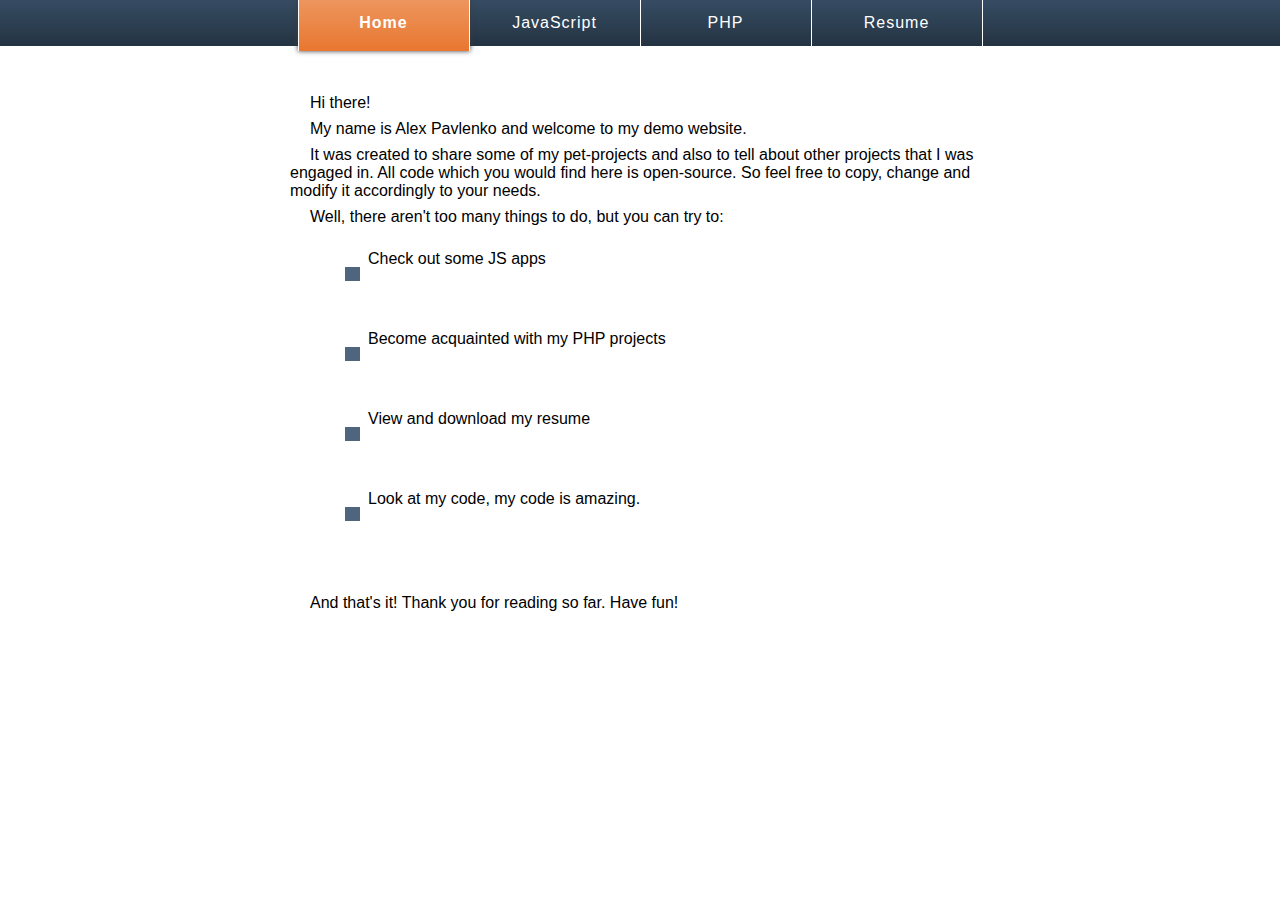
<file: index.html>
<!DOCTYPE html>
<html>
	<head>
		<meta charset="utf-8">
		<title>Junior Web Developer</title>
		<link href="resources/css/main.css" rel="stylesheet" type="text/css">
	</head>
	<body>
		<header>
			<div class="middleWrapper">
				<nav>
					<ul>
						<li class="active" name="home"><a href="index.html">Home</a></li><li class="navJS" name="js"><a href="js.html">JavaScript</a></li><li name="php"><a href="php.html">PHP</a></li><li name="cv"><a href="resume.html">Resume</a></li>
					</ul>
				</nav>
			</div>
		</header>
		<main>
			<div class="middleWrapper">
				<section id="home">
					<article>
						<p>Hi there!<p>
						<p>My name is Alex Pavlenko and welcome to my demo website.</p>
						<p>It was created to share some of my pet-projects and also to tell about other projects that I was engaged in. All code which you would find here is open-source. So feel free to copy, change and modify it accordingly to your needs.</p>
						<p>Well, there aren't too many things to do, but you can try to:</p>
						<ul>
							<li><a href="js.html">Check out some JS apps <span>like: interactive aquarium or test of your knowledge of math.</span></a></li>
							<li><a href="php.html">Become acquainted with my PHP projects<span>: static maps generator and number to text converter.</span></a></li>
							<li><a href="resume.html">View and download my resume<span>, if you're interested in passionate Junior Web Developer.</span></a></li>
							<li>
								<a href="https://github.com/Vognik" target="_blank">Look at my code, my code is amazing.<div></div></a>
							</li>
						</ul>
						<p>And that's it! Thank you for reading so far. Have fun!</p>
					</article>
				</section>
		</main>
		<script src="https://ajax.googleapis.com/ajax/libs/jquery/2.1.3/jquery.min.js"></script>
	</body>
</html>
</file>
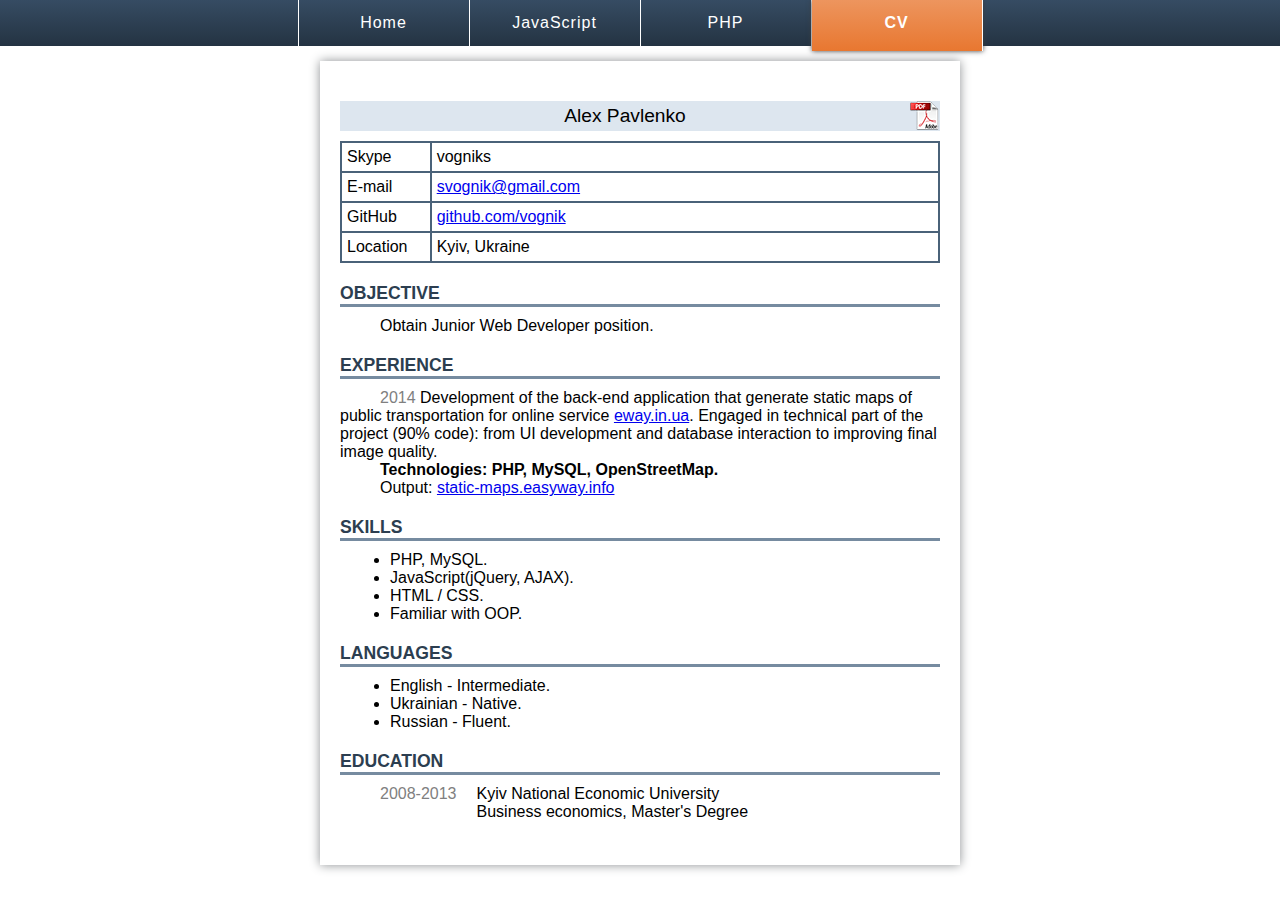
<file: cv.html>
<!DOCTYPE html>
<html>
	<head>
		<meta charset="utf-8">
		<title>Junior Web Developer</title>
		<link href="resources/css/main.css" rel="stylesheet" type="text/css">
		<link href="resources/css/resume.css" rel="stylesheet" type="text/css">
	</head>
	<body>
		<header>
			<div class="middleWrapper">
				<nav>
					<ul>
						<li name="home"><a href="index.html">Home</a></li><li name="js"><a href="js.html">JavaScript</a></li><li name="php"><a href="php.html">PHP</a></li><li class="active" name="cv"><a href="resume.html">CV</a></li>
					</ul>
				</nav>
			</div>
		</header>
		<main>
			<div class="middleWrapper">
				<section id="cv">
					<a class="pdf" href="resources/data/Junior_Web_Developer_Pavlenko.pdf" title="Download PDF" target="_blank" download><img src="resources/images/pdf-icon.png"></a>
					<h2 class="name">Alex Pavlenko</h3>
					<table class="contacts">
						<tr>
							<td>Skype</td>
							<td>vogniks</td>
						</tr>
						<tr>
							<td>E-mail</td>
							<td><a href="mailto:svognik@gmail.com">svognik@gmail.com</a></td>
						</tr>
						<tr>
							<td>GitHub</td>
							<td><a href="https://github.com/Vognik" target="_blank">github.com/vognik</a></td>
						</tr>
						<tr>
							<td>Location</td>
							<td>Kyiv, Ukraine</td>
						</tr>
					</table>
					<article class="objective">
						<h3>Objective</h3>
						<p>Obtain Junior Web Developer position.</p>
					</article>
					<article class="experience">
						<h3>Experience</h3>
						<p><span class="date">2014</span> Development of the back-end application that generate static maps of public transportation for online service <a href="http://www.eway.in.ua/" target="_blank">eway.in.ua</a>. Engaged in technical part of the project (90% code): from UI development and database interaction to improving final image quality.</p>
							<p><strong>Technologies: PHP, MySQL, OpenStreetMap.</strong></p>
							<p>Output: <a href="http://static-maps.easyway.info/" target="_blank">static-maps.easyway.info</a></p>
					</article>
					<article class="skills">
						<h3>Skills</h3>
						<ul>
							<li>PHP, MySQL.</li>
							<li>JavaScript(jQuery, AJAX).</li>
							<li>HTML / CSS.</li>
							<li>Familiar with OOP.</li>
						</ul>
					</article>
					<article class="languages">
						<h3>Languages</h3>
						<ul>
							<li>English - Intermediate.</li>
							<li>Ukrainian - Native.</li>
							<li>Russian - Fluent.</li>
						</ul>
					</article>
					<article class="education">
						<h3>Education</h3>
						<p class="date">2008-2013</p>
						<p>Kyiv National Economic University<br>
						Business economics, Master's Degree</p>
					</article>
				</section>
			</div>
		</main>
		<script src="https://ajax.googleapis.com/ajax/libs/jquery/2.1.3/jquery.min.js"></script>
	</body>
</html>
</file>
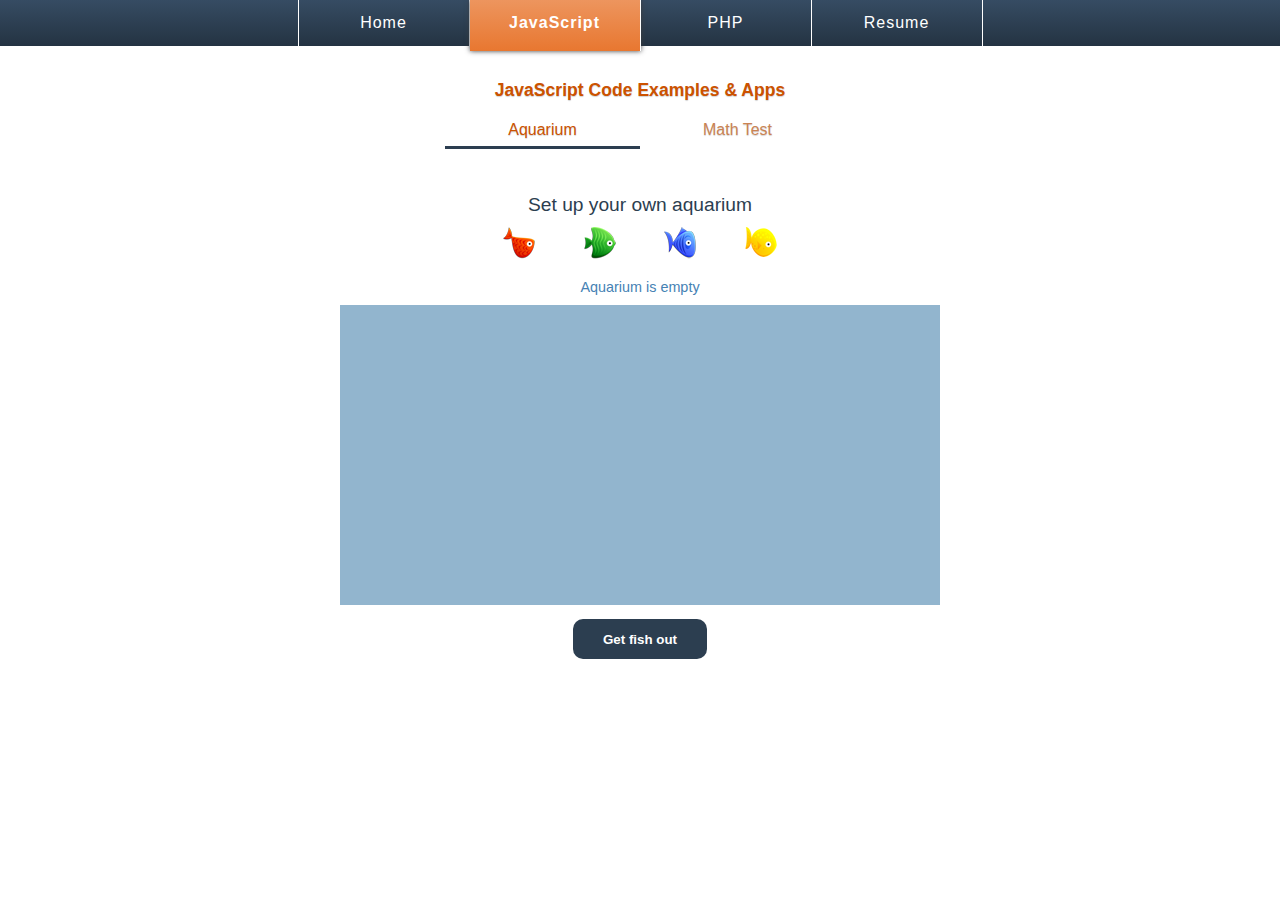
<file: js.html>
<!DOCTYPE html>
<html>
	<head>
		<meta charset="utf-8">
		<title>Junior Web Developer</title>
		<link href="resources/css/main.css" rel="stylesheet" type="text/css">
		<link href="resources/css/js.css" rel="stylesheet" type="text/css">
	</head>
	<body>
		<header>
			<div class="middleWrapper">
				<nav>
					<ul>
						<li name="home"><a href="index.html">Home</a></li><li class="active" name="js"><a href="js.html">JavaScript</a></li><li name="php"><a href="php.html">PHP</a></li><li name="cv"><a href="resume.html">Resume</a></li>
					</ul>
				</nav>
			</div>
		</header>
		<main>
			<div class="middleWrapper">
				<section id="js">
					<h2>JavaScript Code Examples & Apps</h2>
					<nav>
						<ul>
							<li class="active-app" name="fish">Aquarium</li><li name="math">Math Test</li>
						</ul>
					</nav>
					<div id="fish">
						<div>
							<p class="message">Set up your own aquarium</p>
							<button type="button" id="1" name="red">
								<img id="red" alt="Red fish" src="resources/images/fish-red.png"/>
							</button>
							<button type="button" id="2" name="green">
								<img id="green" alt="Green fish" src="resources/images/fish-green.png"/>
							</button>
							<button type="button" id="3" name="blue">
								<img id="blue" alt="Blue fish" src="resources/images/fish-blue.png"/>
							</button>
							<button type="button" id="4" name="yellow">
								<img id="yellow" alt="Yellow fish" src="resources/images/fish-yellow.png"/>            
							</button>
						</div>
						<div id="fishAmount">
							Aquarium is empty
						</div>
						<div id="fishTank">
						</div>
						<br/>
						<button type="button" id="clear">Get fish out</button> 
					</div>
					<div id="math">
						<p class="message">Test your knowledge of arithmetic</p>
						<div class="exercise">
							<div class="condition">
								<input id="num1" readonly>
								<input id="operator" readonly>
								<input id="num2" readonly>
							</div>
						</div>
						<div class="results">
							<div id="validation">
								<h3>Your answer is invalid</h3> 
								Please enter only natural numbers. Round value to nearest integer if necessary.
							</div>
							<label>
								Your answer:
								<input type="text" pattern="^(?:0|[1-9][0-9]*)$" id="answer" title="Enter only natural numbers">
							</label>
							<input type="button" value="Check" onclick="check()">
							<div>
								<label>Correct Answers:<input value="0" id="correct" readonly></label>
							</div>
							<div>
								<label>Wrong Answers:<input value="0" id="wrong" readonly></label>
							</div>
						</div>
						<div class="types">
							<label><input type="checkbox" name="operation" value="+" checked>Addition</label>
							<label><input type="checkbox" name="operation" value="-" checked>Subtraction</label>
							<label><input type="checkbox" name="operation" value="*" checked>Multiplication</label>
							<label><input type="checkbox" name="operation" value="/" checked>Division</label>
						</div>
					</div>
				</section>
			</div>
		</main>
		<script src="https://ajax.googleapis.com/ajax/libs/jquery/2.1.3/jquery.min.js"></script>
		<script src="resources/js/main.js" type="text/javascript"></script>
		<script src="resources/js/fish.js" type="text/javascript"></script>
		<script src="resources/js/math.js" type="text/javascript"></script>
	</body>
</html>
</file>
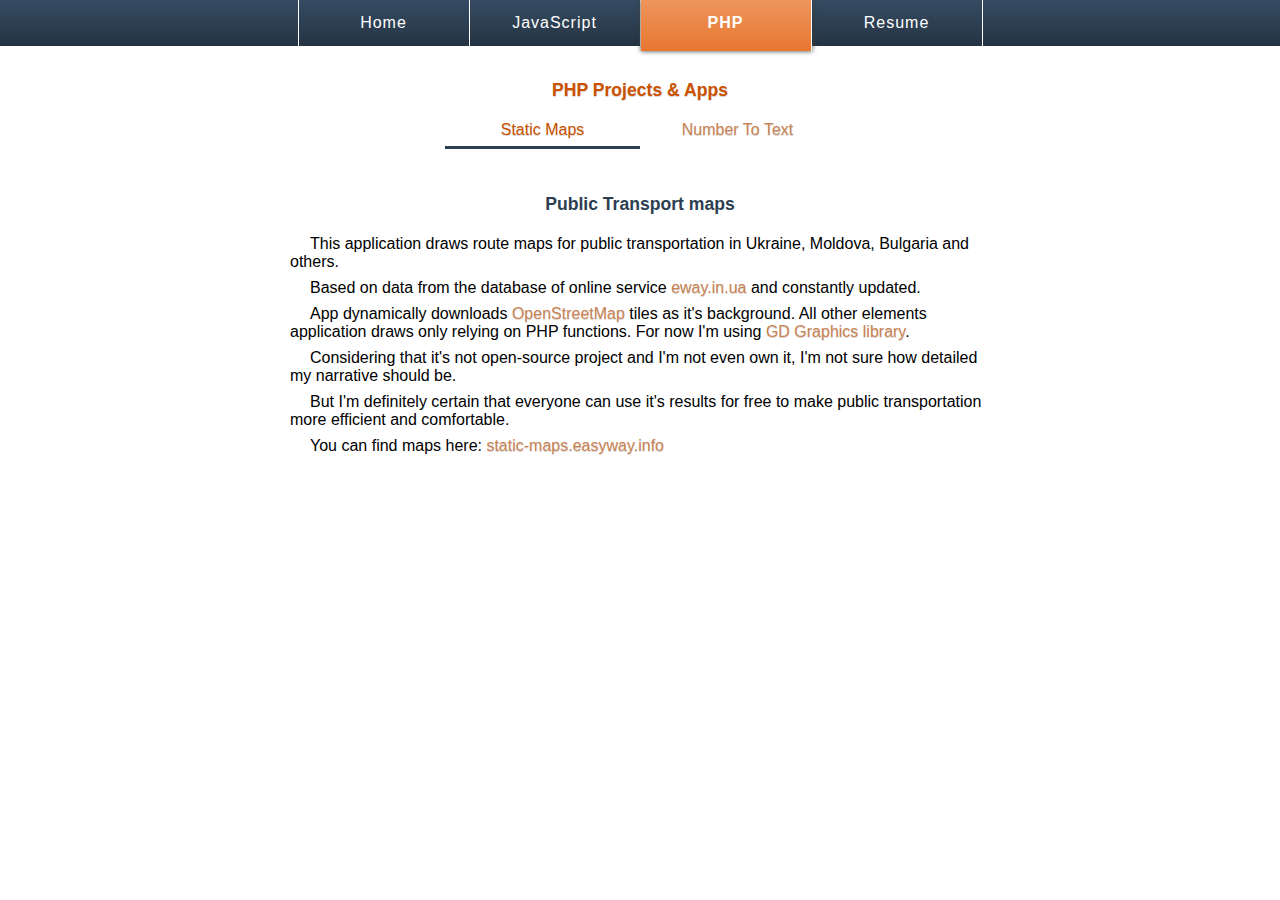
<file: php.html>
<!DOCTYPE html>
<html>
	<head>
		<meta charset="utf-8">
		<title>Junior Web Developer</title>
		<link href="resources/css/main.css" rel="stylesheet" type="text/css">
	</head>
	<body>
		<header>
			<div class="middleWrapper">
				<nav>
					<ul>
						<li name="home"><a href="index.html">Home</a></li><li name="js"><a href="js.html">JavaScript</a></li><li name="php"><a class="active" href="php.html">PHP</a></li><li name="cv"><a href="resume.html">Resume</a></li>
					</ul>
				</nav>
			</div>
		</header>
		<main>
			<div class="middleWrapper">
				<section id="php">
					<h2>PHP Projects & Apps</h2>
					<nav>
						<ul>
							<li class="active-app" name="maps">Static Maps</li><li name="convert">Number To Text</li>
						</ul>
					</nav>
					<div id="maps">
						<h3>Public Transport maps</h3>
						<p>This application draws route maps for public transportation in Ukraine, Moldova, Bulgaria and others.</p>
						<p>Based on data from the database of online service <a href="http://www.eway.in.ua/">eway.in.ua</a> and constantly updated.</p>
						<p>App dynamically downloads <a href="http://129.206.74.245/">OpenStreetMap</a> tiles as it's background. All other elements application draws only relying on PHP functions. For now I'm using <a href="http://php.net/manual/en/book.image.php">GD Graphics library</a>.</p>
						<p>Considering that it's not open-source project and I'm not even own it, I'm not sure how detailed my narrative should be.</p>
						<p>But I'm definitely certain that everyone can use it's results for free to make public transportation more efficient and comfortable.</p>
						<p>You can find maps here: <a href="http://static-maps.easyway.info/" target="_blank">static-maps.easyway.info</a></p>
					</div>
					<div id="convert">
						<h3>Open-source application intended to convert numbers into words</h3>
						<p>Allows easily convert integers between -999 999 999 and 999 999 999 into words in English, Ukrainian or Russian.</p>
						<p>There are 3 main classes (1 class for each language), to convert number you should use convertNumber method:</p>
						<p class="code">	
							<code>
								<span class="func">echo</span> ConvertToEnglish::convertNumber(<span class="int">1234</span>);<br> 
								<span class="comment">// outputs "one thousand two hundred and thirty-four"</span><br><br>
								<span class="func">echo</span> ConvertToUkrainian::convertNumber(<span class="int">1234</span>);<br> 
								<span class="comment">// outputs "одна тисяча двісті тридцять чотири"</span><br><br>
								<span class="func">echo</span> ConvertToRussian::convertNumber(<span class="int">1234</span>);<br> 
								<span class="comment">// outputs "одна тысяча двести тридцать четыре"</span>
							</code>
						</p>	
						<p>Source code: <a href="https://github.com/Vognik/NumberToText" target="_blank">github.com/Vognik/NumberToText</a></p>
					</div>
				</section>
			</div>
		</main>
		<script src="https://ajax.googleapis.com/ajax/libs/jquery/2.1.3/jquery.min.js"></script>
		<script src="resources/js/main.js" type="text/javascript"></script>
	</body>
</html>
</file>
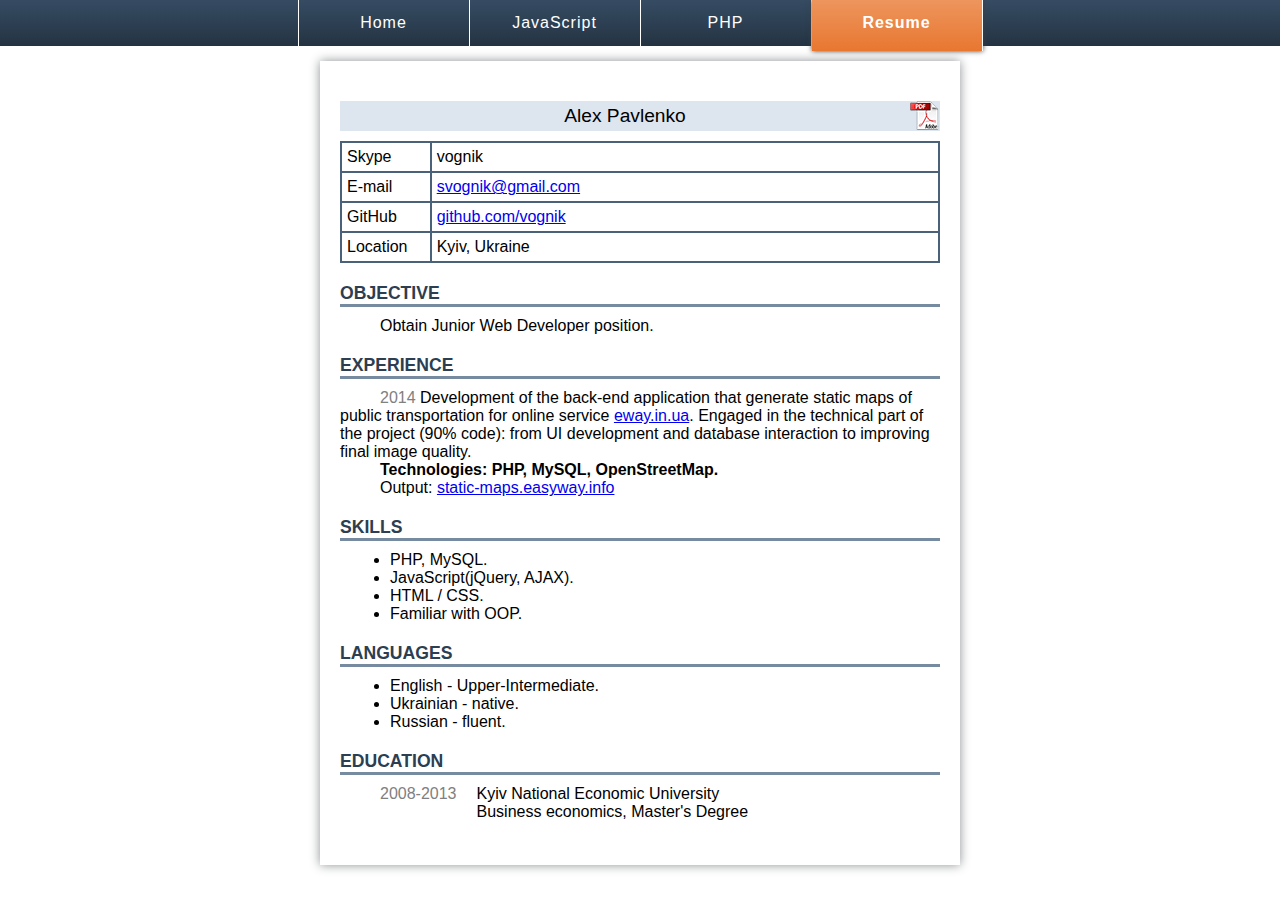
<file: resume.html>
<!DOCTYPE html>
<html>
	<head>
		<meta charset="utf-8">
		<title>Junior Web Developer</title>
		<link href="resources/css/main.css" rel="stylesheet" type="text/css">
		<link href="resources/css/resume.css" rel="stylesheet" type="text/css">
	</head>
	<body>
		<header>
			<div class="middleWrapper">
				<nav>
					<ul>
						<li name="home"><a href="index.html">Home</a></li><li name="js"><a href="js.html">JavaScript</a></li><li name="php"><a href="php.html">PHP</a></li><li class="active" name="cv"><a href="resume.html">Resume</a></li>
					</ul>
				</nav>
			</div>
		</header>
		<main>
			<div class="middleWrapper">
				<section id="cv">
					<a class="pdf" href="resources/data/Junior-Web-Developer-Pavlenko.pdf" title="Download PDF" target="_blank" download><img src="resources/images/pdf-icon.png"></a>
					<h2 class="name">Alex Pavlenko</h3>
					<table class="contacts">
						<tr>
							<td>Skype</td>
							<td>vognik</td>
						</tr>
						<tr>
							<td>E-mail</td>
							<td><a href="mailto:svognik@gmail.com">svognik@gmail.com</a></td>
						</tr>
						<tr>
							<td>GitHub</td>
							<td><a href="https://github.com/Vognik" target="_blank">github.com/vognik</a></td>
						</tr>
						<tr>
							<td>Location</td>
							<td>Kyiv, Ukraine</td>
						</tr>
					</table>
					<article class="objective">
						<h3>Objective</h3>
						<p>Obtain Junior Web Developer position.</p>
					</article>
					<article class="experience">
						<h3>Experience</h3>
						<p><span class="date">2014</span> Development of the back-end application that generate static maps of public transportation for online service <a href="http://www.eway.in.ua/" target="_blank">eway.in.ua</a>. Engaged in the technical part of the project (90% code): from UI development and database interaction to improving final image quality.</p>
							<p><strong>Technologies: PHP, MySQL, OpenStreetMap.</strong></p>
							<p>Output: <a href="http://static-maps.easyway.info/" target="_blank">static-maps.easyway.info</a></p>
					</article>
					<article class="skills">
						<h3>Skills</h3>
						<ul>
							<li>PHP, MySQL.</li>
							<li>JavaScript(jQuery, AJAX).</li>
							<li>HTML / CSS.</li>
							<li>Familiar with OOP.</li>
						</ul>
					</article>
					<article class="languages">
						<h3>Languages</h3>
						<ul>
							<li>English - Upper-Intermediate.</li>
							<li>Ukrainian - native.</li>
							<li>Russian - fluent.</li>
						</ul>
					</article>
					<article class="education">
						<h3>Education</h3>
						<p class="date">2008-2013</p>
						<p>Kyiv National Economic University<br>
						Business economics, Master's Degree</p>
					</article>
				</section>
			</div>
		</main>
		<script src="https://ajax.googleapis.com/ajax/libs/jquery/2.1.3/jquery.min.js"></script>
	</body>
</html>
</file>
<file: resources/css/main.css>
body, html, header, main, ul, article, li, p, h2, h3{
	padding: 0;
	margin: 0;
	font-family: "Arial";
}
.middleWrapper {
	width: 700px;
	margin: 0 auto;
}
body {
	height: 100vh;
}
header {
	width: 100%;
	min-height: 1em;
	height: 2.9em;
	text-align: center;
	background: #364c63;
	background-image: linear-gradient(to bottom, #364c63 0px, #243342 100%);
}
header li, header a {
	line-height: 2.9em;
	height: 2.9em;
	display: inline-block;
	letter-spacing: 1px;
	border-right: 1px solid white;
	width: 170px;
	color: white;
	text-decoration: none;
}
header li:first-child {
	border-left: 1px solid white;
}
header li:hover {
	background-image: linear-gradient(to bottom, #4f657d 0px, #3b4c5e 100%);
	cursor: pointer;
	height: 3.2em;
}
#home article {
	text-align: left;
	margin-top: 3em;
}
#home p, #php p {
	font-family: Open Sans, Arial, sans-serif;
	text-indent: 20px;
	margin: 0.5em auto;
}
#home ul+p {
	margin-top: 3em;
}
#home li {
	margin: 1em 0 1em 10%;
	width: 45%;
	height: 3em;
	padding: 0.5em;
	list-style: none;
	font-family: Open Sans, Arial, sans-serif;
	box-shadow: -40px 0 0 -25px #4f657d;
	-webkit-transition: box-shadow  0.5s;
	transition: box-shadow  0.5s;
	background: white;
}
#home li:hover {
	cursor: pointer;
	width: 60%;
}
#home a {
	text-decoration: none;
	color: inherit;
}
#home ul li span {
	display: none;
}
#home ul li:hover {
	box-shadow: -5px 0 0 0 #4f657d;
}
#home ul li:hover span {
	display: inline;
}
#home ul li:last-child {
	position: relative;
}
#home ul li:last-child::before {
	content: "";
	display: block;
	position: absolute;
	z-index: -1;
	width: 100%;
	height: 100px;
	top: -50px;
	left: 0;
	background: white;
}
#home ul li:last-child div {
	position: absolute;
	height: 100px;
	width: 45%;
	left: 42px;
	top: -36px;
	z-index: -2;
	-webkit-transition: left 1.5s;
	transition: left 1.5s;
	background: url("images/horse.png") no-repeat;
}
#home ul li:last-child:hover div {
	left: -85px;
}
header nav .active {
	height: 3.2em;
	background: #eb884a;
	background-image: linear-gradient(to bottom, #ed955e 0px, #e87730 100%);
	font-weight: bold;
	box-shadow: 0 0 5px 0 #3b3b3e;
}
#math, #convert {
	display: none;
}
#js, #php, #home {
	margin: 1.5em auto;
	text-align: center;
}
#js h2, #php h2 {
	padding: 10px;
    text-align: center;
    color:#CC5200;
    text-shadow: 0 1px 1px lightgray;
    font-size: 1.1em;
}
section nav li{
    display: inline-block;
	padding: 10px;
	width: 25%;
	color:#cb8353;
	text-shadow: 0 1px 1px lightgray;
}
#js nav li:hover, #php nav li:hover, .active-app {
	box-shadow: inset 0 -3px 0 0 #2C3E50;
	color:#CC5200;
	cursor: pointer;
}
#fish, #math, #maps, #convert {
	margin-top: 5vh;
}
#php div h3 {
	color: #2C3E50;
	font-size: 1.1em;
	margin: 20px;
}
#php div a {
	color:#cb8353;
	text-shadow: 0 1px 1px lightgray;
	text-decoration: none;
}
#php div a:hover {
	color:#CC5200;
}
#php div p {
	text-align: left;
}
#php .code {
	text-indent: 0;
	padding: 0 10%;
	margin-bottom: 2em;
	background-color: #F7F7F7;
}
#php code .func {
	color: #3c619d;
}
#php code .int {
	color: #508435;
}
#php code .comment {
	color: #808080;
}
</file>
<file: resources/css/resume.css>
#cv {
	width: 600px;
	margin: 15px auto;
	box-shadow: 0 0 10px 0 #8d9093;
	padding: 40px 20px;
}
#cv .name {
	background: #dde6ef;
	text-align: center;
	font-size: 1.2em;
	font-weight: normal;
	height: 30px;
	line-height: 30px;
}
#cv .contacts {
	margin: 10px auto;
	border-collapse: collapse;
	width: 100%;
}
#cv .contacts td {
	padding: 5px;
	border: 2px solid #4a6279;
}
#cv .contacts td:first-child {
	width: 15%;
}
#cv article h3 {
	font-size: 1.1em;
	margin: 20px 0 10px 0;
	border-bottom: 3px solid #768ba0;
	text-transform: uppercase;
	color: #2C3E50;
}
#cv article p {
	text-indent: 40px;
}
#cv article ul {
	margin-left: 50px;
}
#cv .date{
	color: grey;
}
#cv .education p {
	display: inline-block;
	height: 40px;
	float: left;
	text-indent: 0;
	margin-left: 20px;
}
#cv .education .date {
	margin-left: 40px;
}
#cv .education::after {
	content: "";
	clear: both;
	display: block;
}
#cv .pdf {
	float: right;
}
</file>
<file: resources/css/js.css>
#fishAmount {
    color: #4682b4;
    font-size: 0.9em;                
}
button {
    background: none;
    border: none;
    margin: 1.2em;
    margin-top: 10px;
    cursor: pointer;
}
button:focus {
    outline: none;
}
#fish button:hover {
	background: #92b5ce;
    border-radius: 10px;
}
#fish button:active, #clear:active {
    border-radius: 5px;
}
#fishTank {
    position: relative;
    margin-top: 10px;
    display: inline-block;
    background: #92b5ce;
    width: 600px;
    height: 300px;				
}
.flipped {
    -moz-transform: scale(-1, 1);
    -webkit-transform: scale(-1, 1);
    -ms-transform: scale(-1, 1);
    transform: scale(-1, 1);
}
.message {
    color: #2C3E50;
    font-size: 1.2em;    
}
#clear {
    width: 10em;
    height: 3em;
    background: #2C3E50;
    border-radius: 10px;
    color: #fff;
    font-weight: bold;
}
#clear:hover {
    background: #6c9dd6;
	color: #1d4560;
}
#math>div {
	padding: 20px 0;
}
.types label {
	margin-left: 20px;
}
.condition input {
	width: 100px;
	border: none;
	font-size: 60px;
	font-weight: 400;
	text-align: center;
}
.condition #operator {
	width: 40px;
}
.results>div {
	padding: 10px 0;
}
#correct, #wrong {
	font-size: 18px;
	border: none;
	margin-left: 10px;
	width: 40px;
}
.results #validation {
	background: #f7e4e4;
	width: 400px;
	margin: 0 auto;
	margin-bottom: 20px;
	border: 1px solid #db4040;
	display: none;
}
.results #validation h3 {
	margin: 0;
}
</file>
